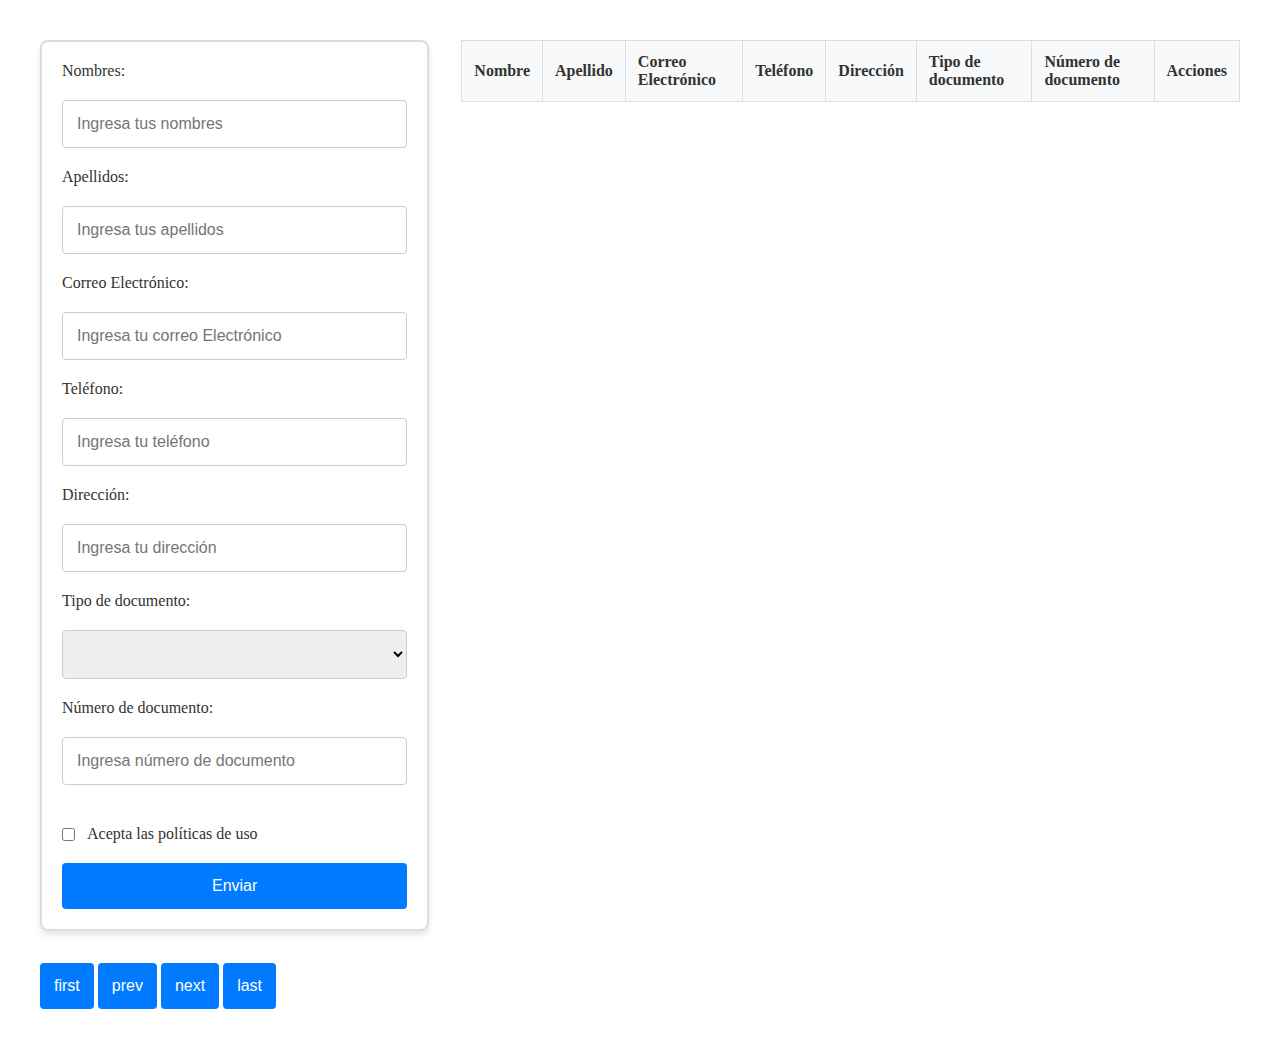
<file: Crud/index.html>
<!DOCTYPE html>
<html lang="en">
<head>
    <meta charset="UTF-8">
    <meta name="viewport" content="width=device-width, initial-scale=1.0">
    <title>FORMULARIO DE VALIDACIONES</title>
    <link rel="stylesheet" href="styles.css">
</head>
<body>
    <div class="contenedor_principal layout mt-40 mb-40">
        <form class="form" novalidate>
              <input type="hidden" id="users" >
            <label for="nombre">Nombres:</label>
            <input type="text" id="nombre" autocomplete="off" placeholder="Ingresa tus nombres" required>
    

            <label for="apellido">Apellidos:</label>
            <input type="text" id="apellido" autocomplete="off" placeholder="Ingresa tus apellidos" required>
            

            <label for="email">Correo Electrónico:</label>
            <input type="email" id="email" autocomplete="off" placeholder="Ingresa tu correo Electrónico" required>
            

            <label for="telefono">Teléfono:</label>
            <input type="tel" id="telefono" autocomplete="off" placeholder="Ingresa tu teléfono" required>
            

            <label for="direccion">Dirección:</label>
            <input type="text" id="direccion" autocomplete="off" placeholder="Ingresa tu dirección" required>


            <label for="tipo">Tipo de documento:</label>
            <select id="tipo" required>
            </select>
            

            <label for="documento">Número de documento:</label>
            <input type="text" id="documento" autocomplete="off" placeholder="Ingresa número de documento" required>
            

            <div class="button__checkbox">
                <input type="checkbox" id="politicas" required>
                <label for="politicas">Acepta las políticas de uso</label>
            </div>
            

            <button id="boton" type="submit">Enviar</button>
        </form>

        <div class="grid-container">
            <table border="">
                <thead>
                    <th>Nombre</th>
                    <th>Apellido</th>
                    <th>Correo Electrónico</th>
                    <th>Teléfono</th>
                    <th>Dirección</th>
                    <th>Tipo de documento</th>
                    <th>Número de documento</th>
                    <th>Acciones</th>
                </thead>
                
                <tbody id="tabla">
                </tbody>
            </table>
        </div>
        <nav class="navegacion">
            <button class="first">first</button>
            <button class="prev">prev</button>
            <button class="next">next</button>
            <button class="last">last</button>
        </nav>
        <template id="tp_users">
            <tr>
                <td class="nombre"></td>
                <td class="apellido"></td>
                <td class="email"></td>
                <td class="telefono"></td>
                <td class="direccion"></td>
                <td class="tipo"></td>
                <td class="documento"></td>
                <td class="acciones">
                    <div>
                        <button class="eliminar">Eliminar</button>  
                        <button class="modificar">Editar</button>
                    </div>
                </td>
            </tr>
        </template>
    <script src="app.js" type="module"></script>
</body>
</html>
</file>
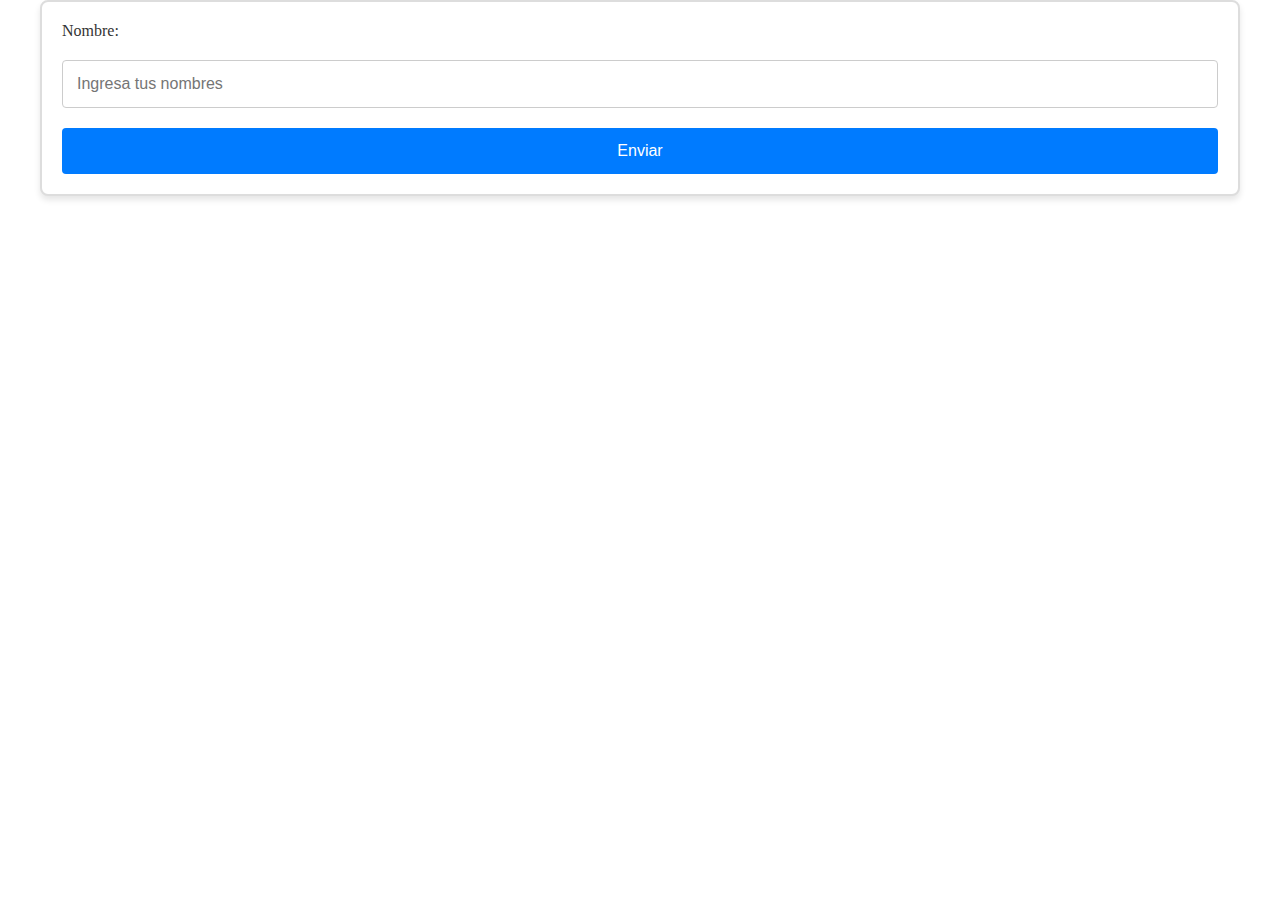
<file: formulario2/documento.html>
<!DOCTYPE html>
<html lang="es">
<head>
        <meta charset="UTF-8">
        <meta name="viewport" content="width=device-width, initial-scale=1.0">
        <link rel="stylesheet" href="../Crud/styles.css">
        <title>Formulario 2</title>
</head>
<body>
        <div class="contenedor_principal">
                <form class="form" novalidate>
                <label for="nombre">Nombre:</label>
                <input type="text" id="nombre" autocomplete="off" placeholder="Ingresa tus nombres" required>
                <button id="boton" type="submit">Enviar</button>
                </form>
        </div>
        
        <script src="./script.js" type="module"></script>
</body>
</html>
</file>
<file: Crud/styles.css>
/* Estilos globales */
* {
    margin: 0;
    padding: 0;
    box-sizing: border-box;
}

/* Contenedor principal */
.contenedor_principal {
    max-width: 1200px;
    margin: 0 auto;
}

/* Espaciado superior e inferior */
.mt-40 {
    margin-top: 40px;
}

.mb-40 {
    margin-bottom: 40px;
}

/* Diseño de cuadrícula para el formulario y contenido adicional */
.layout {
    display: grid;
    grid-template-areas: "form grid-container";
    grid-template-columns: 1fr 2fr; /* Ajusta el ancho de columnas */
    gap: 2rem; /* Espacio entre columnas */
}

/* Estilos para tablas */
table {
    width: 100%;
    border-collapse: collapse;
}

th, td {
    border: 1px solid #ddd;
    padding: 12px;
    text-align: left;
}

th {
    background-color: #f8f9fa;
    color: #333;
}

/* Estilos para el formulario */
form {
    background-color: #ffffff;
    border: 2px solid #ddd;
    padding: 20px;
    border-radius: 8px;
    box-shadow: 0 4px 6px rgba(0, 0, 0, 0.1);
    display: flex;
    flex-direction: column;
    gap: 20px;
}

/* Estilos para campos de entrada y botones */
input, select, button {
    padding: 14px;
    border: 1px solid #ccc;
    border-radius: 4px;
    outline: none;
    font-size: 16px;
}

/* Estilos para botones */
button {
    background-color: #007bff;
    color: #fff;
    cursor: pointer;
    transition: background-color 0.3s, transform 0.3s;
    border: none;
}

button:hover {
    background-color: #0056b3;
    transform: scale(1.02);
}

button:disabled {
    cursor: not-allowed;
    background-color: #b0bec5;
    opacity: 0.7;
}

/* Estilos para etiquetas */
label {
    color: #333;
    font-size: 16px;
    font-weight: 500;
}

/* Estilos para inputs con estados */
.error {
    border-color: #dc3545;
}

.correcto {
    border-color: #28a745;
}

/* Mensajes de error */
.error-message {
    color: #dc3545;
    font-size: 14px;
}

/* Estilos para contenedor de checkbox */
.button__checkbox {
    display: flex;
    align-items: center;
    gap: 12px;
    margin-top: 20px;
}

/* Estilo para botones deshabilitados */
button[disabled] {
    cursor: not-allowed;
    opacity: 0.5; /* Añade opacidad para indicar estado deshabilitado */
}
</file>
